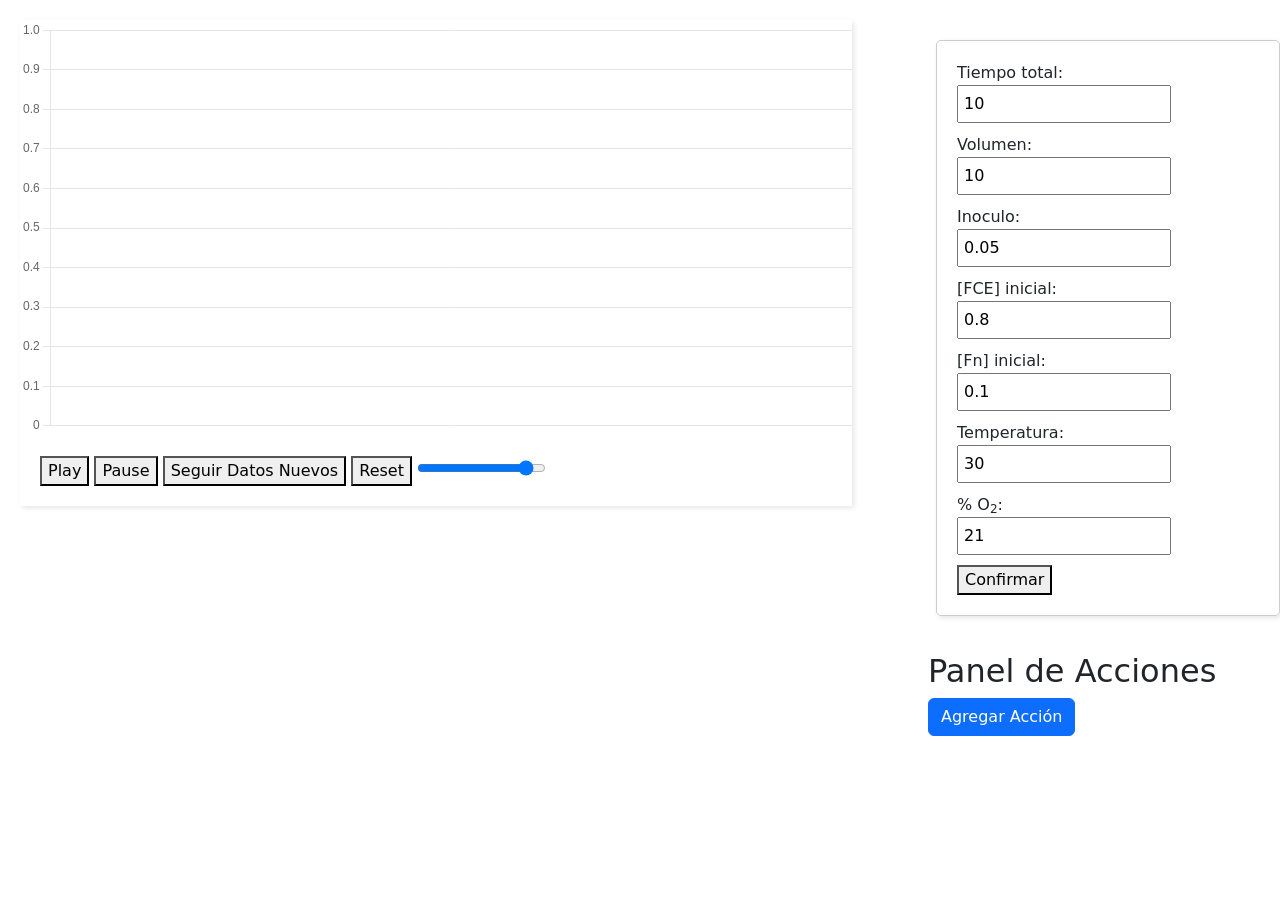
<file: index.html>
<!DOCTYPE html>
<html lang="en">

<head>
    <meta charset="UTF-8">
    <title>Simulación de Cultivo Microbiano</title>
    <link rel="stylesheet" href="assets/styles/styles.css">
    <link href="https://cdn.jsdelivr.net/npm/bootstrap@5.1.3/dist/css/bootstrap.min.css" rel="stylesheet">
    <script src="https://cdn.jsdelivr.net/npm/bootstrap@5.1.3/dist/js/bootstrap.bundle.min.js"></script>
    <script src="assets/js/hammer.min.js"></script>
    <script src="assets/js/chart.umd.js"></script>
    <script src="assets/js/chartjs-plugin-zoom.min.js"></script>
    <script type="module" src="assets/js/script.js" defer></script>
</head>

<body>
    <div class="mainContainer">
        <div class="canvasContainer">
            <canvas id="myChart"></canvas>
            <div class="button-panel">
                <button id="play">Play</button>
                <button id="pause">Pause</button>
                <button id="followData">Seguir Datos Nuevos</button>
                <button id="reset">Reset</button>
                <input id="cultureSpeed" type="range" value="900" min="100" max="1000">
            </div>
        </div>
        <div class="panelConteiner">
            <div class="initialContainer">
                <div class="control-panel">
                    <div class="control-item">
                        <label for="totalTime">Tiempo total:</label>
                        <input type="number" id="totalTime" value="10">
                    </div>
                    <div class="control-item">
                        <label for="volumne">Volumen:</label>
                        <input type="number" id="volume" value="10" step="1">
                    </div>
                    <div class="control-item">
                        <label for="inoculum">Inoculo:</label>
                        <input type="number" id="inoculum" value="0.05" step="0.1">
                    </div>
                    <div class="control-item">
                        <label for="initialFCE">[FCE] inicial:</label>
                        <input type="number" id="initialFCE" value="0.8" step="0.1">
                    </div>
                    <div class="control-item">
                        <label for="initialFn">[Fn] inicial:</label>
                        <input type="number" id="initialFn" value="0.1" step="0.1">
                    </div>
                    <div class="control-item">
                        <label for="temperature">Temperatura:</label>
                        <input type="number" id="temperature" value="30" step="1">
                    </div>
                    <div class="control-item">
                        <label for="oxygenPercentageOnEntrance">% O<sub>2</sub>:</label>
                        <input type="number" id="oxygenPercentageOnEntrance" value="21" step="1">
                    </div>
                    <button id="confirmInitialConditions">Confirmar</button>
                    <label id="limitation"></label>
                </div>
            </div>
            
            <div class="container mt-3">
                <h2>Panel de Acciones</h2>
                <button class="btn btn-primary" id="addActionButton">Agregar Acción</button>
                <div id="actionPanel"></div>
            </div>

        </div>
    </div>
</body>

</html>
</file>
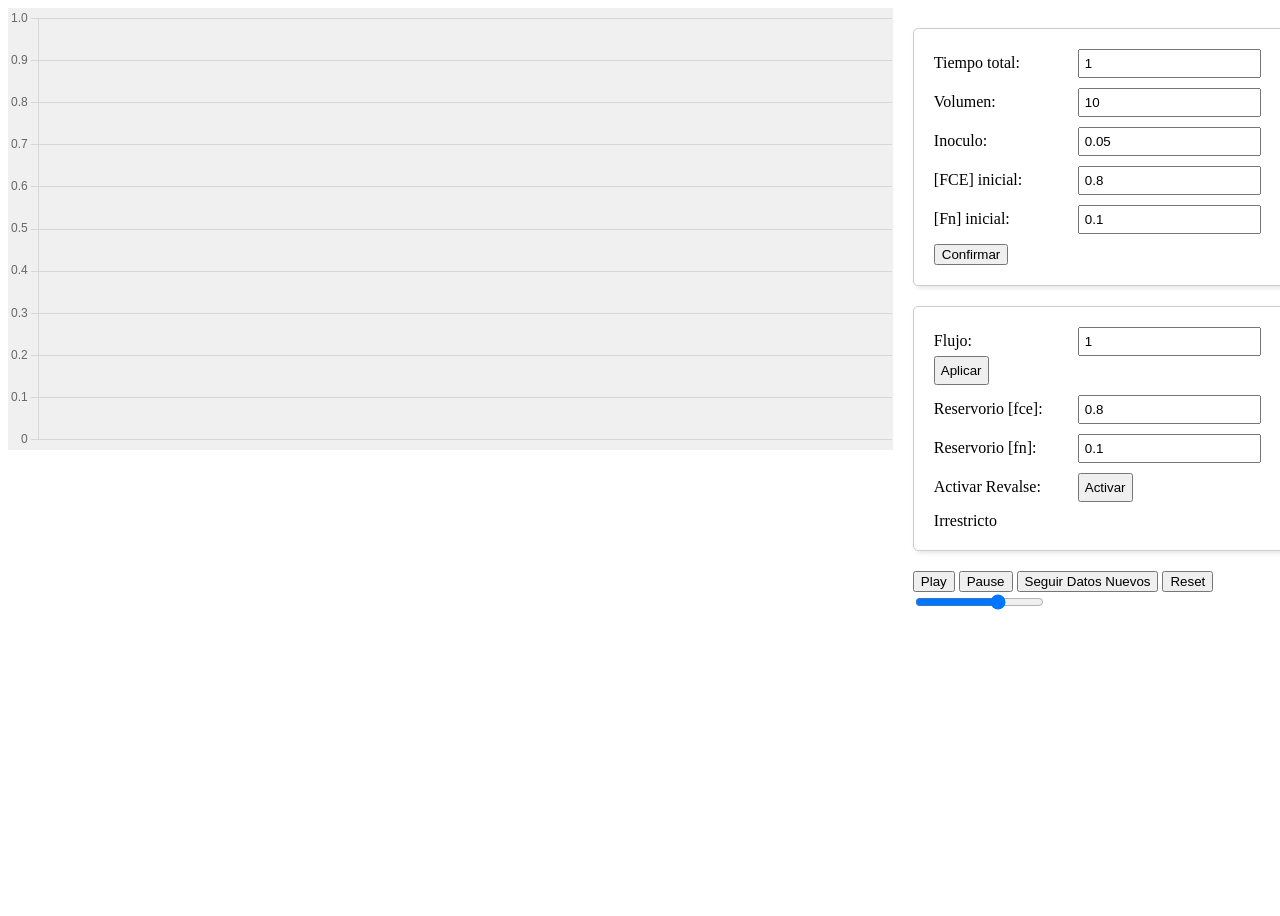
<file: bioproSimWeb/src/main/files/index.html>
<!DOCTYPE html>
<html lang="en">

<head>
    <meta charset="UTF-8">
    <title>Simulación de Cultivo Microbiano</title>
    <link rel="stylesheet" href="assets/styles/styles.css">
    <script src="assets/js/hammer.min.js"></script>
    <script src="assets/js/chart.umd.js"></script>
    <script src="assets/js/chartjs-plugin-zoom.min.js"></script>
    <script type="module" src="assets/js/script.js" defer></script>
</head>

<body>
    <div class="mainContainer">
        <div class="canvasContainer">
            <canvas id="myChart"></canvas>
        </div>
        <div class="panelConteiner">
            <div class="initialContainer">
                <div class="control-panel">
                    <div class="control-item">
                        <label for="totalTime">Tiempo total:</label>
                        <input type="number" id="totalTime" value="1">
                    </div>
                    <div class="control-item">
                        <label for="volumne">Volumen:</label>
                        <input type="number" id="volume" value="10" step="1">
                    </div>                     <div class="control-item">
                        <label for="inoculum">Inoculo:</label>
                        <input type="number" id="inoculum" value="0.05" step="0.1">
                    </div>                    <div class="control-item">
                        <label for="initialFCE">[FCE] inicial:</label>
                        <input type="number" id="initialFCE" value="0.8" step="0.1">
                    </div>
                    <div class="control-item">
                        <label for="initialFn">[Fn] inicial:</label>
                        <input type="number" id="initialFn" value="0.1" step="0.1">
                    </div>
                    <button id="confirmInitialConditions">Confirmar</button>
                </div>
            </div>

            <div class="plantContainer">
                <div class="control-panel">
                    <div class="control-item">
                        <label for="flow">Flujo:</label>
                        <input type="number" id="flow" value="1">
                        <button id="setFlow">Aplicar</button>
                    </div>
                    <div class="control-item">
                        <label for="reservoirFce">Reservorio [fce]:</label>
                        <input type="number" id="reservoirFce" value="0.8" step="0.1">
                    </div>
                    <div class="control-item">
                        <label for="reservoirFn">Reservorio [fn]:</label>
                        <input type="number" id="reservoirFn" value="0.1" step="0.1">
                    </div>
                    <div class="control-item">
                        <label>Activar Revalse:</label>
                        <button id="activateOverflow">Activar</button>
                    </div>
                    <label id="limitation">Irrestricto</label>
                </div>
            </div>

            <div class="button-panel">
                <button id="play">Play</button>
                <button id="pause">Pause</button>
                <button id="followData">Seguir Datos Nuevos</button>
                <button id="reset">Reset</button>
                <input id="cultureSpeed" type="range" value="700" min="100" max="1000">
            </div>
        </div>
    </div>
</body>

</html>
</file>
<file: assets/styles/styles.css>
.mainContainer {
    display: flex;
    flex-direction: row;
    height: 100vh;
    align-items: flex-start;
    margin: 0; /* Asegura que no hay márgenes externos afectando la altura */
}

.canvasContainer {
    position: fixed;
    height: auto;
    width: 65%;
    display: block;
    box-shadow: 2px 2px 5px rgba(0,0,0,0.1);
    top: 20px;
    left: 20px;
}



.panelConteiner {
    flex: 0 0 30%; /* Ocupa el 30% restante del espacio */
    display: flex;
    flex-direction: column;
    padding: 20px;
    margin-left: 70%; /* Comienza después del final del canvasContainer */
    position: relative; /* Si es necesario para más control de posicionamiento */
    height: 100vh; /* Ajusta la altura si es necesario */
}


.control-panel,
.button-panel {
    width: 100%;
    margin: 20px;
}

.control-panel {
    padding: 20px;
    border: 1px solid #ccc;
    box-shadow: 2px 2px 5px rgba(0,0,0,0.1);
    border-radius: 5px;
}

.control-item {
    margin-bottom: 10px;
}

.control-item label {
    display: inline-block;
    margin-right: 10px;
    width: 130px;
}

.control-item input,
.control-item button {
    padding: 5px;
    margin-right: 10px;
}
</file>
<file: bioproSimWeb/src/main/files/assets/styles/styles.css>
.mainContainer {
    display: flex;
    flex-direction: row;
    height: 100vh;
    align-items: flex-start;
    margin: 0; /* Asegura que no hay márgenes externos afectando la altura */
}

.canvasContainer {
    flex: 0 0 70%;
    height: auto;
    display: block;
    background-color: #f0f0f0; /* Color de fondo para diferenciar el área */
}

.panelConteiner {
    flex: 0 0 30%; /* Cambiado de flex: 1 a flex: 0 0 30% */
    display: flex;
    flex-direction: column;
    padding: 20px;
    background-color: #ffffff; /* Fondo blanco para los paneles */
}

.control-panel,
.button-panel {
    width: 100%;
    margin-bottom: 20px;
}

.control-panel {
    padding: 20px;
    border: 1px solid #ccc;
    box-shadow: 2px 2px 5px rgba(0,0,0,0.1);
    border-radius: 5px;
}

.control-item {
    margin-bottom: 10px;
}

.control-item label {
    display: inline-block;
    margin-right: 10px;
    width: 130px;
}

.control-item input,
.control-item button {
    padding: 5px;
    margin-right: 10px;
}
</file>
